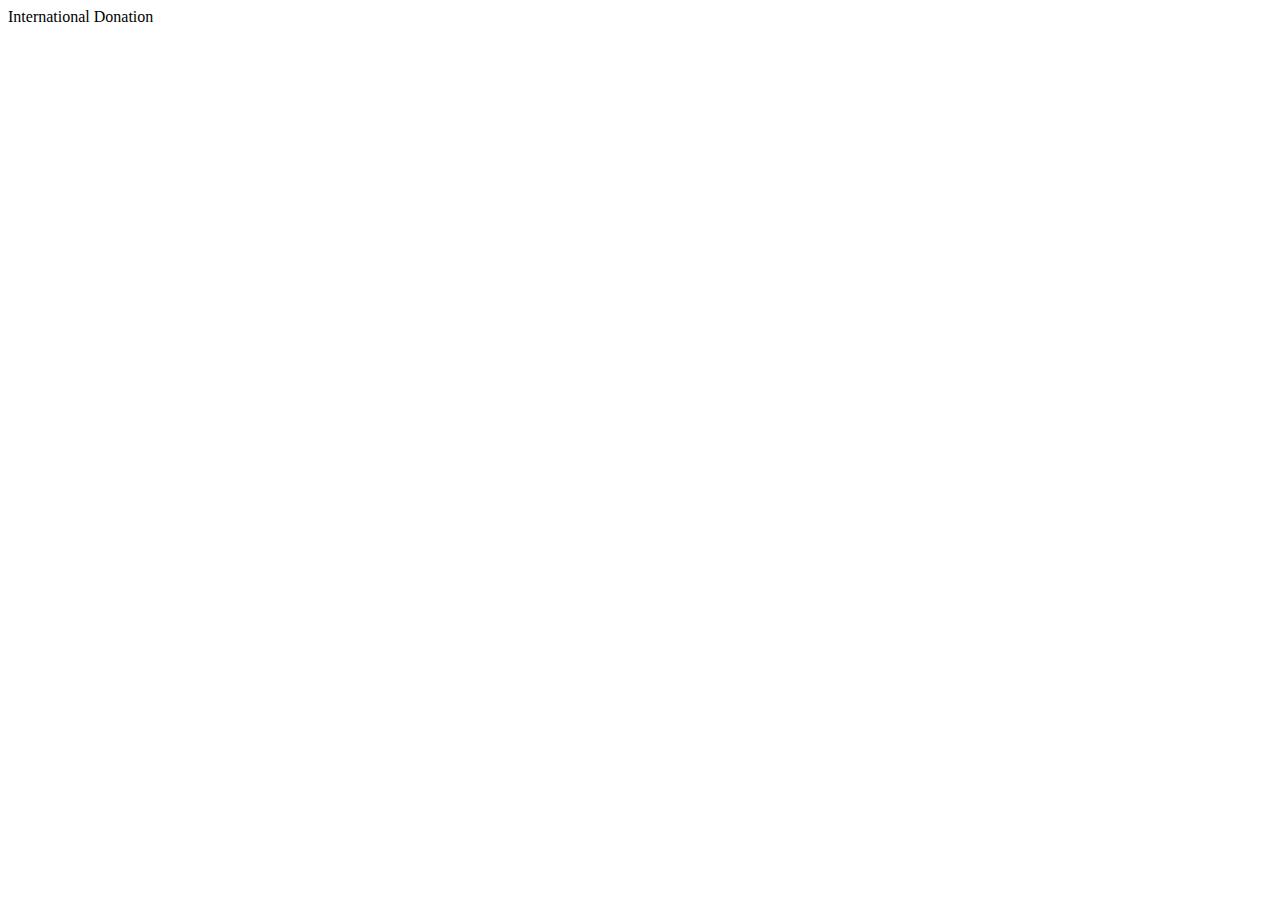
<file: templates/international_donation.html>
<!DOCTYPE html>
<html lang="en">
<head>
    <meta charset="UTF-8">
    <meta name="viewport" content="width=device-width, initial-scale=1.0">
    <title>International Donation</title>
</head>
<body>
    International Donation
</body>
</html>
</file>
